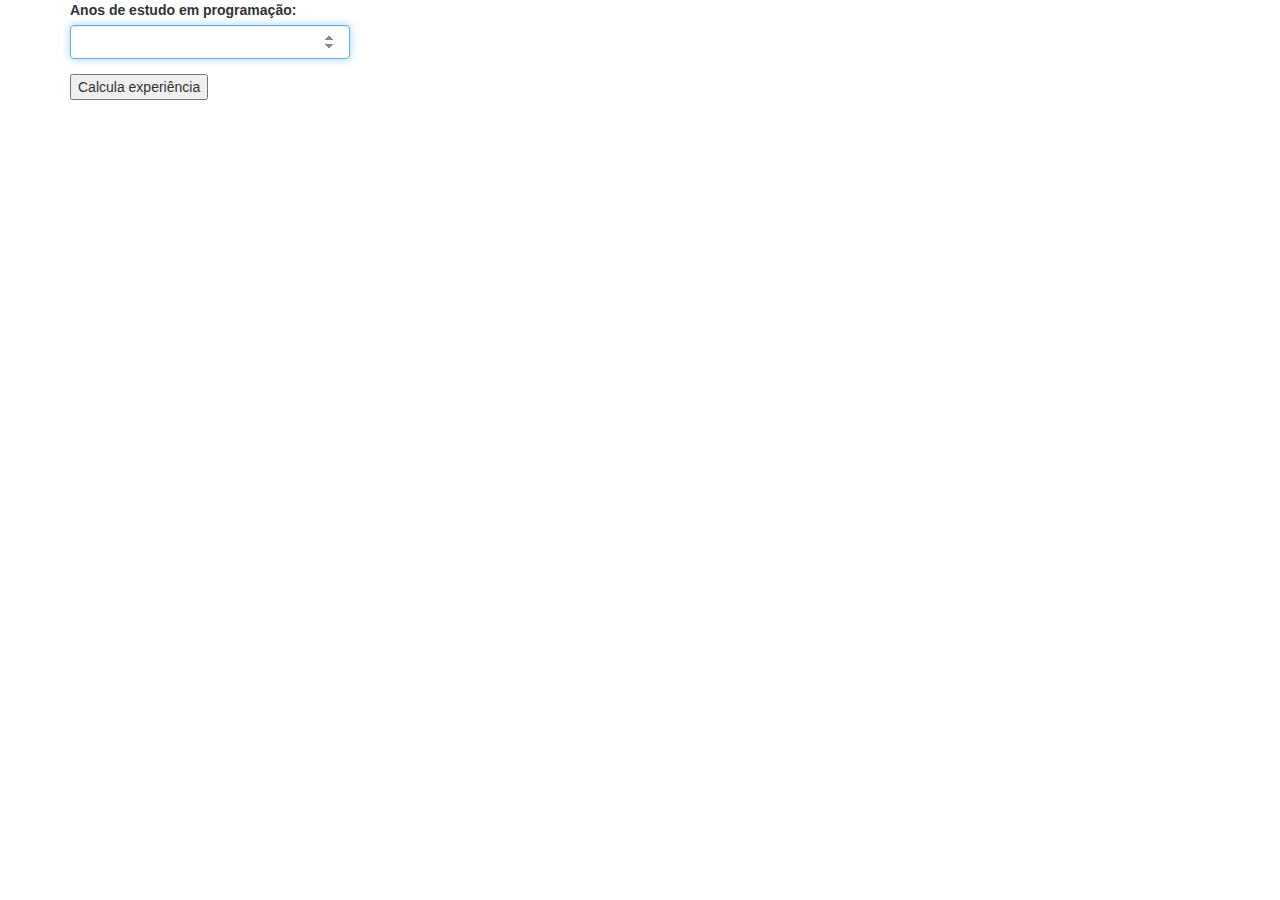
<file: 1 -Modulo-Um/exercicioQuatro - anosDeEstudo/index.html>
<!DOCTYPE html>
<html lang="pt-br">

<head>
    <meta charset="UTF-8">
    <title>Exercicio Rocketseat</title>
    <link rel="stylesheet" href="css/reset.css">
    <link rel="stylesheet" href="css/bootstrap.css">
    <link rel="stylesheet" href="css/bootstrap-theme.css">
</head>

<body class="container">
    <main></main>

    <section>
        <form id="formulario">

            <div class="form-group">
                <label for="tempoEstudo">Anos de estudo em programação: </label>
                <input id="tempoEstudo" name="tempoEstudo" type="number" class="form-control" min="0" required autofocus>
            </div>

            <button id="calcula" type="submit">Calcula experiência</button>
        </form>
    </section>

    <script src="js/funcao.js"></script>

</body>

</html>
</file>
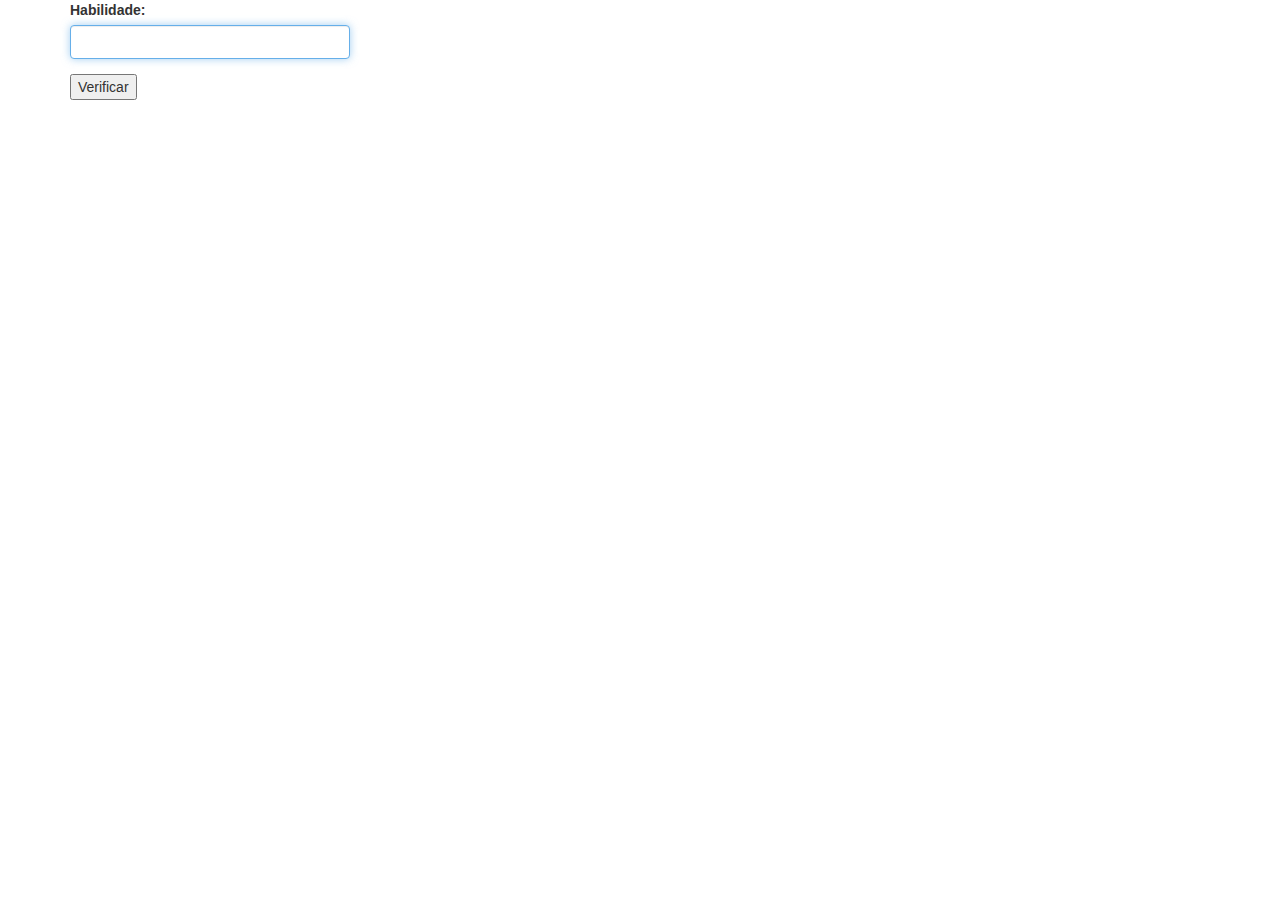
<file: 1 -Modulo-Um/exercicioTres - indexOf/index.html>
<!DOCTYPE html>
<html lang="pt-br">

<head>
    <meta charset="UTF-8">
    <title>Exercicio Rocketseat</title>
    <link rel="stylesheet" href="css/reset.css">
    <link rel="stylesheet" href="css/bootstrap.css">
    <link rel="stylesheet" href="css/bootstrap-theme.css">
</head>

<body class="container">
    <main></main>

    <section>
        <form id="formulario">

            <div class="form-group">
                <label for="habilidade">Habilidade: </label>
                <input id="habilidade" name="habilidade" type="text" class="form-control" required autofocus>
            </div>

            <button id="verificar" type="submit">Verificar</button>
        </form>
    </section>

    <script src="js/funcao.js"></script>

</body>

</html>
</file>
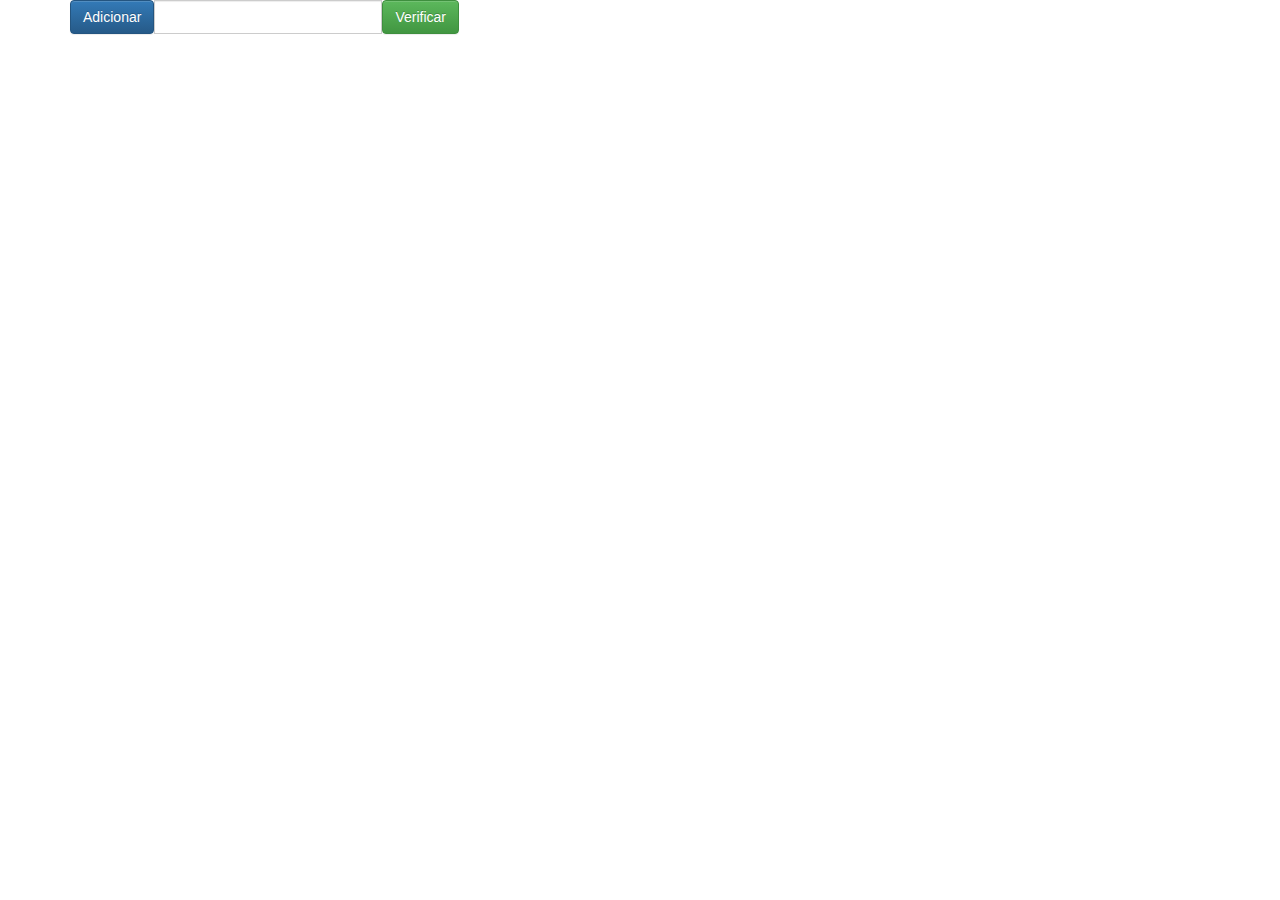
<file: 2 -Modulo-Dois/Exercicio-Quatro Lista dinâmica e adicionando valores a ela/index.html>
<!DOCTYPE html>
<html lang="pt-br">

<head>
    <meta charset="UTF-8">
    <title>Exercicio Rocketseat</title>
    <link rel="stylesheet" href="css/reset.css">
    <link rel="stylesheet" href="css/bootstrap.css">
    <link rel="stylesheet" href="css/bootstrap-theme.css">
</head>

<body class="container">

    <form class="formulario">
        <div class="input-group mb-3">
            <div class="input-group-prepend">
                <button class="btn btn-primary" type="button" id="adicionar">Adicionar</button>
            </div>
            <input id="nome" name="nome" type="text" class="form-control">

            <button id="verificar" type="submit" class="btn btn-success" onclick="verificar.disabled=true;">Verificar</button>
        </div>
    </form>

    <script src="js/funcao.js"></script>
</body>

</html>
</file>
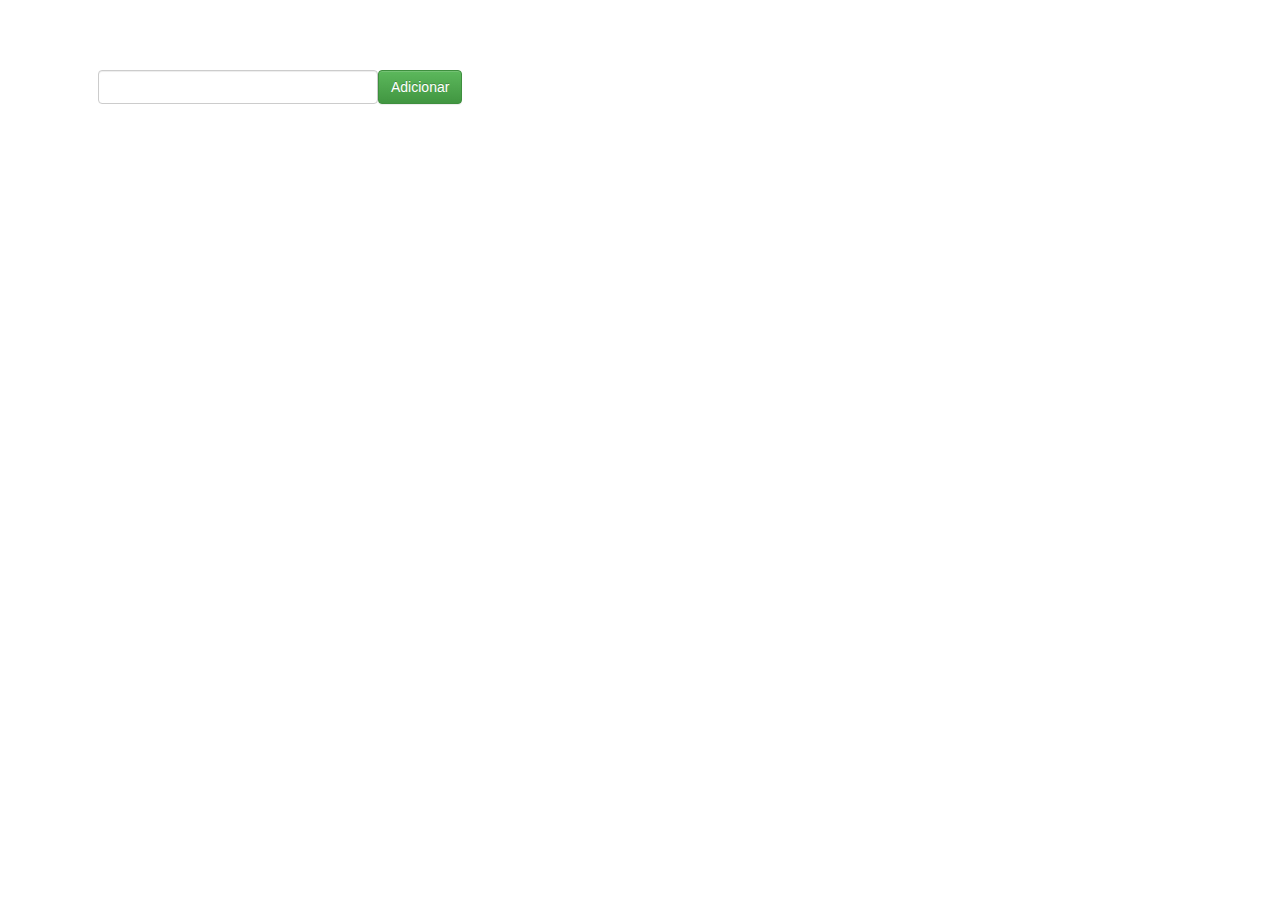
<file: 3 -Modulo-Tres/Exclusão_Inclusão_itens Gera_Lista LocalStorage/index.html>
<!DOCTYPE html>
<html lang="pt-br">

<head>
    <meta charset="UTF-8">
    <title>Exercicio Rocketseat</title>
    <link rel="stylesheet" href="css/reset.css">
    <link rel="stylesheet" href="css/bootstrap.css">
    <link rel="stylesheet" href="css/bootstrap-theme.css">
    <link rel="stylesheet" href="css/style.css">

</head>

<body>

    <div id="app">
        <div id="form">
            <input id="entrada" type="text" class="form-control" required>
            <button id="adicionar" type="submit" class="btn btn-success">Adicionar</button>
        </div>
        <ul></ul>
    </div>
    <script src="js/funcao.js"></script>
</body>

</html>
</file>
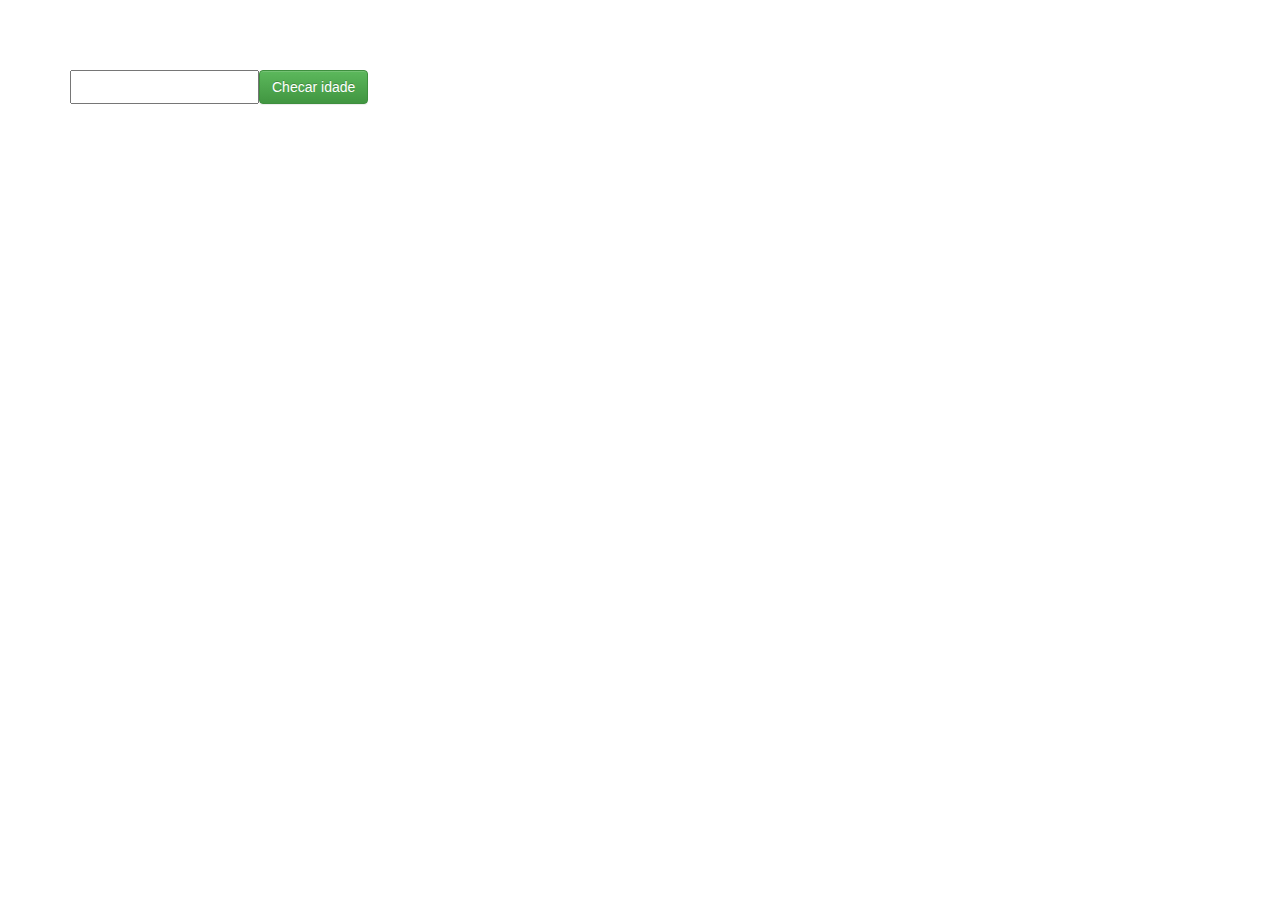
<file: 4 -Módulo-Quatro/Exercícios pdf/Exercicio 1 - Maior de idade com promise/index.html>
<!DOCTYPE html>
<html lang="pt-br">

<head>
    <meta charset="UTF-8">
    <title>Exercicio Rocketseat</title>
    <link rel="stylesheet" href="css/reset.css">
    <link rel="stylesheet" href="css/bootstrap.css">
    <link rel="stylesheet" href="css/bootstrap-theme.css">
    <link rel="stylesheet" href="css/style.css">

</head>

<body>

    <div id="container">
        <input id="entradaIdade" type="number" class="form control" value="">
        <button id="checar" type="submit" class="btn btn-success">Checar idade</button>
    </div>
    <!-- <script src="https://unpkg.com/axios/dist/axios.min.js"></script> -->
    <script src="js/funcao.js"></script>
</body>

</html>
</file>
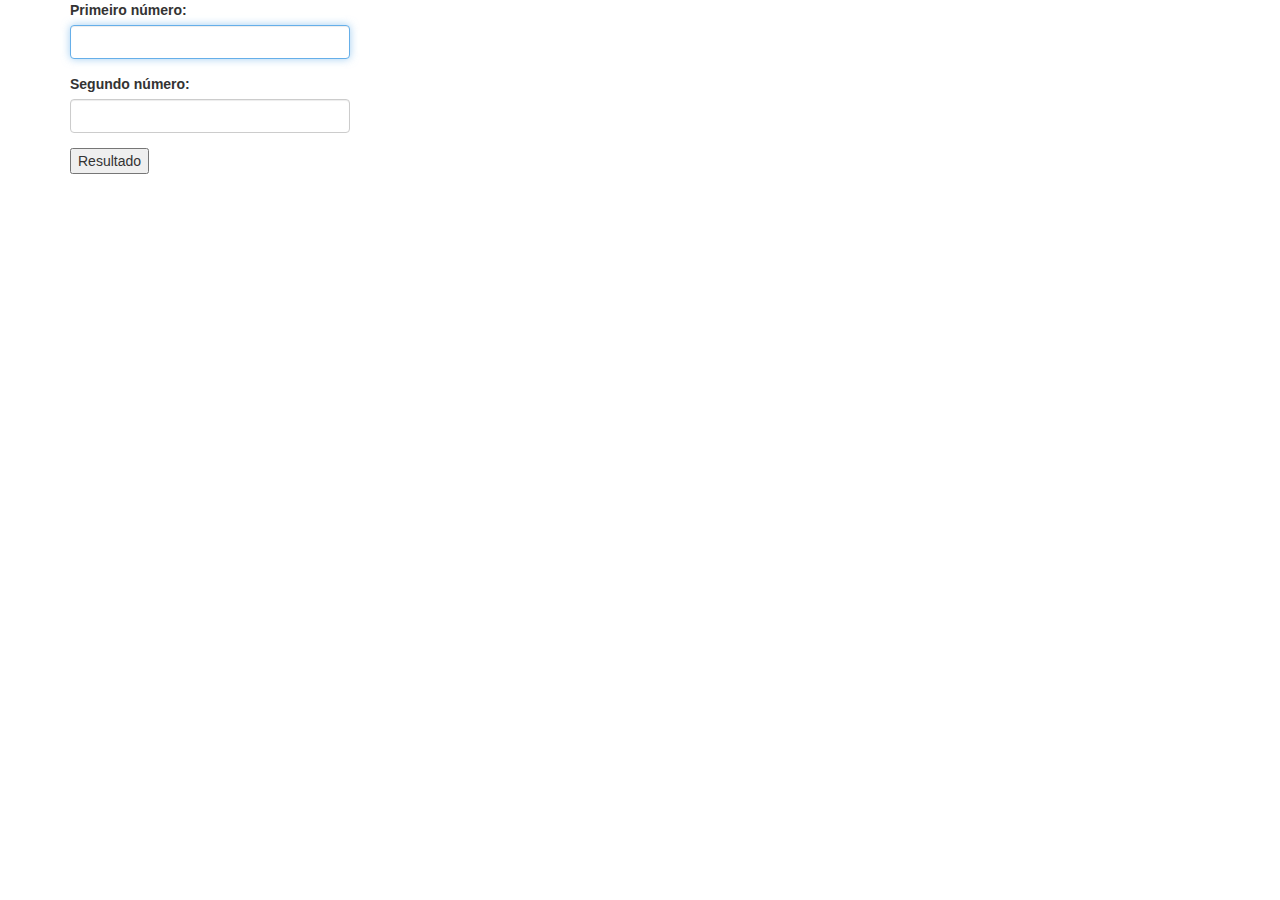
<file: 1 -Modulo-Um/exercicioDois - Numeros/rocketseat-exercicio.html>
<!DOCTYPE html>
<html lang="pt-br">

<head>
    <meta charset="UTF-8">
    <title>Exercicio Rocketseat</title>
    <link rel="stylesheet" href="css/reset.css">
    <link rel="stylesheet" href="css/bootstrap.css">
    <link rel="stylesheet" href="css/bootstrap-theme.css">
</head>

<body class="container">
    <main></main>

    <section>
        <form id="formulario">

            <div class="form-group">
                <label for="valorUm">Primeiro número: </label>
                <input id="valorUm" name="valorUm" type="text" class="form-control" required autocomplete="off" autofocus>
            </div>
            <div class="form-group">
                <label for="valorDois">Segundo número: </label>
                <input id="valorDois" name="valorDois" type="text" class="form-control" autocomplete="off" required>
            </div>

            <button id="resultado-operacao" type="submit">Resultado</button>
        </form>
    </section>

    <script src="js/btnFormulario.js"></script>

</body>

</html>
</file>
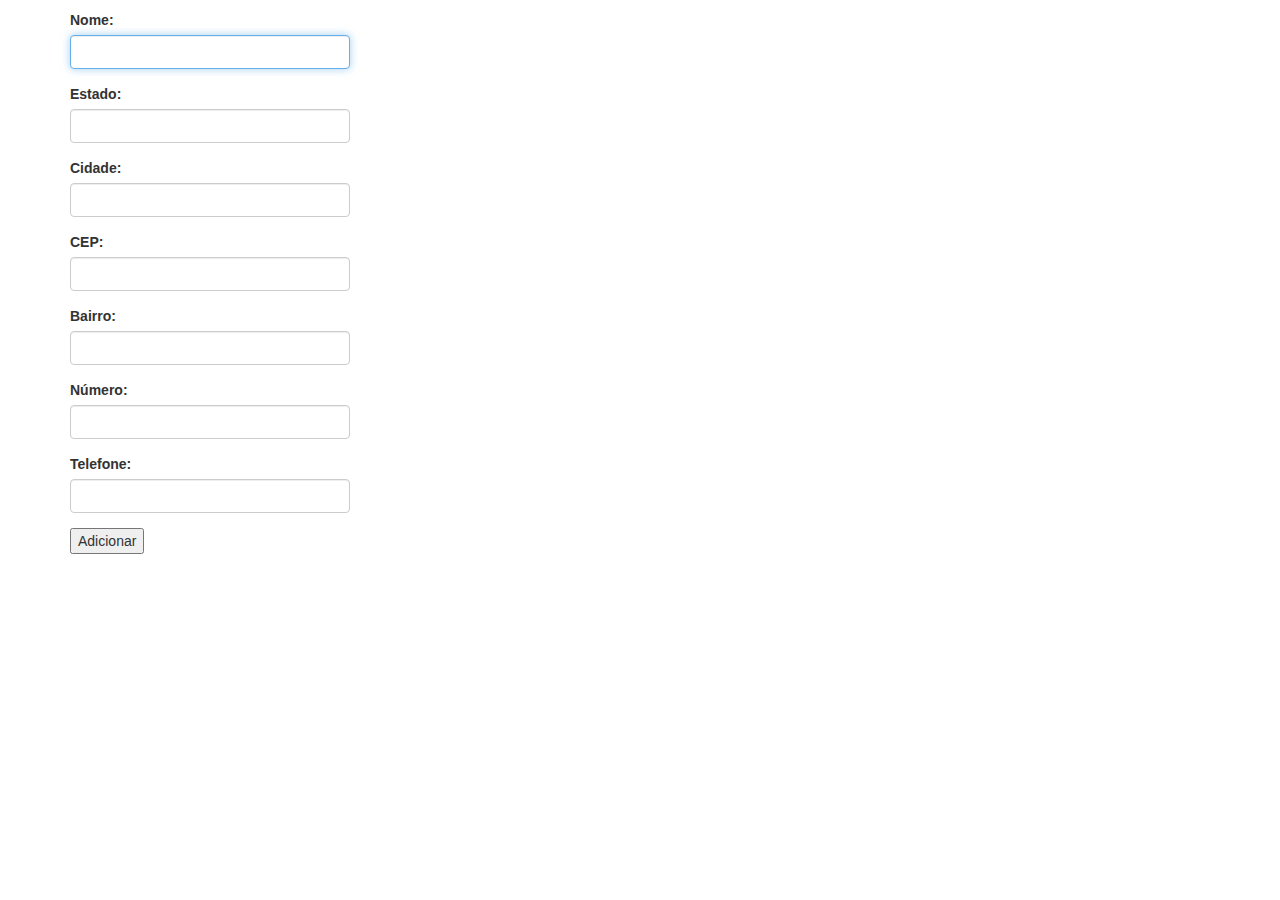
<file: 1 -Modulo-Um/exercicioUm - formulario/rocketseat-exercicio.html>
<!DOCTYPE html>
<html lang="pt-br">

<head>
    <meta charset="UTF-8">
    <title>Exercicio Rocketseat</title>
    <link rel="stylesheet" href="css/reset.css">
    <link rel="stylesheet" href="css/bootstrap.css">
    <link rel="stylesheet" href="css/bootstrap-theme.css">
</head>

<body class="container">
    <main></main>

    <section>
        <form id="formulario">
            <ul id="mensagens-erro"></ul>

            <div class="form-group">
                <label for="nome">Nome: </label>
                <input id="nome" name="nome" type="text" class="form-control" required autofocus>
            </div>
            <div class="form-group">
                <label for="estado">Estado: </label>
                <input id="estado" name="estado" type="text" class="form-control" maxlength="2" required>
            </div>
            <div class="form-group">
                <label for="cidade">Cidade: </label>
                <input id="cidade" name="cidade" type="text" class="form-control" required>
            </div>
            <div class="form-group">
                <label for="cep">CEP: </label>
                <input id="cep" name="cep" type="text" class="form-control" required>
            </div>
            <div class="form-group">
                <label for="bairro">Bairro: </label>
                <input id="bairro" name="bairro" type="text" class="form-control" required>
            </div>
            <div class="form-group">
                <label for="numero">Número: </label>
                <input id="numero" name="numero" type="text" class="form-control" required>
            </div>
            <div class="form-group">
                <label for="telefone">Telefone: </label>
                <input id="telefone" name="telefone" type="text" class="form-control" required>
            </div>

            <button id="adicionar-endereco" type="submit">Adicionar</button>
        </form>
    </section>

    <script src="js/btnFormulario.js"></script>

    <script>
        // var nome = "William";
        // var idade = 21;
        // var peso = 60.1;
        // var humano = true;

        // var alunos = ['William', 'Diego', 'Maria', 'João'];

        // var aluno = {
        //     nome: alunos[2],
        //     idade: 24,
        //     peso: 65,
        //     humano: true
        // };

        // console.log('Array: ' + alunos);
        // console.log('Aluno: ' + aluno.nome);
    </script>

    <script>
        // var j = 265489815; //Você sabe quantas vezes esse número será dividio? Então, nesses casos utilize o While!
        // while (j > 50) { 
        //     console.log(j);
        //     j /= 5;
        // }
    </script>

    <script>
        // function exibeAlgo() {
        //     console.log("Hello World!");
        // }

        // setInterval(exibeAlgo(), 5000);
    </script>
</body>

</html>
</file>
<file: 3 -Modulo-Tres/Exclusão_Inclusão_itens Gera_Lista LocalStorage/css/style.css>
#form {
    display: flex;
    margin-top: 5em;
    margin-bottom: 3em;
}

#app {
    margin-left: 7em;
}
</file>
<file: 4 -Módulo-Quatro/Exercícios pdf/Exercicio 1 - Maior de idade com promise/css/style.css>
#container {
    display: flex;
    margin-top: 5em;
    margin-left: 5em;
}
</file>
